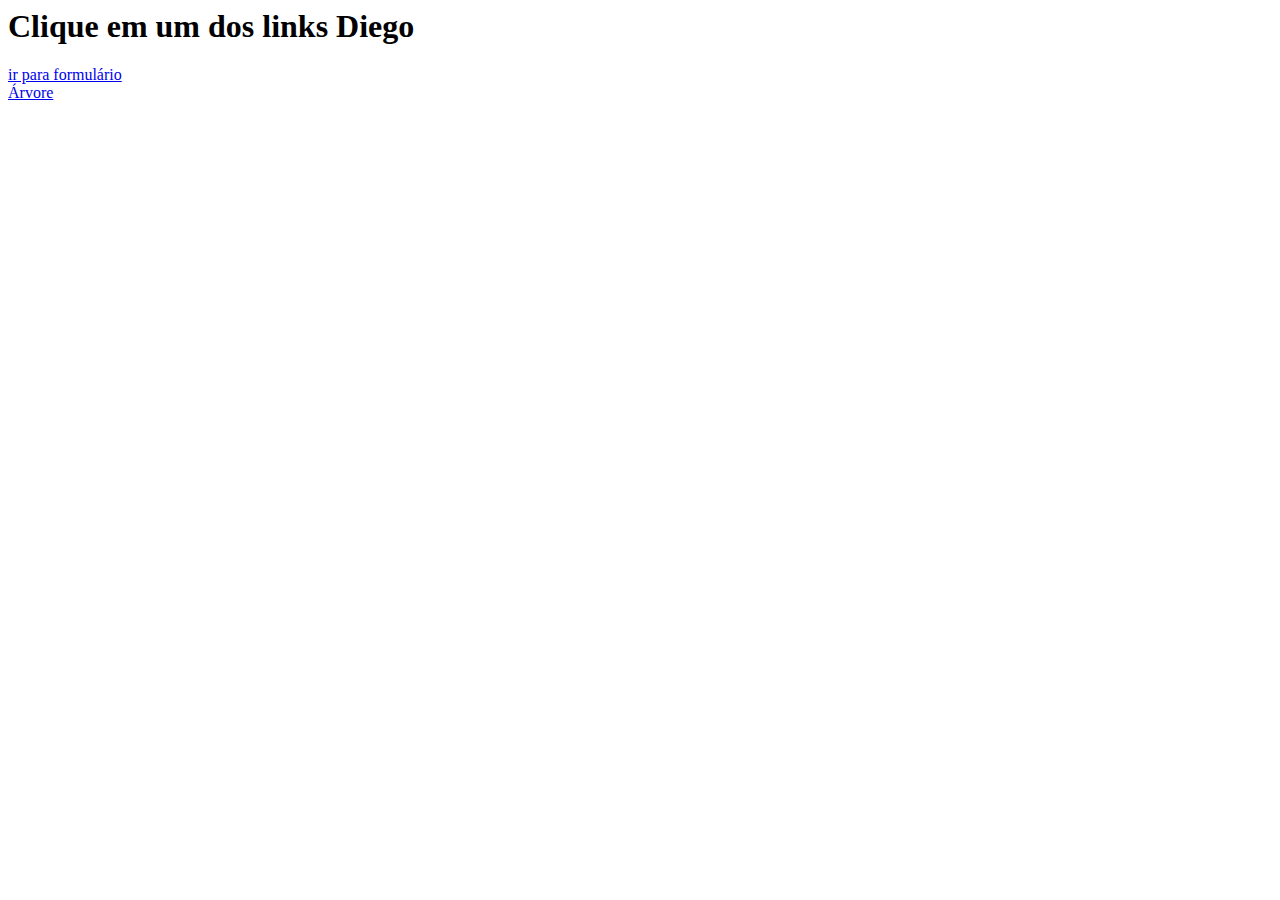
<file: WEB/HTML/Index.html>
<html lang="pt-BR">
<head>
    <meta charset="UTF-8">
    <meta name="viewport" content="width=device-width, initial-scale=1.0">
    <meta http-equiv="X-UA-Compatible" content="ie=edge">
    <title>pagina inicial</title>
</head>
<body>
    <div>
        <H1>
            Clique em um dos links Diego
        </H1>
    </div>
    <div>
    <a href="formulario.html">ir para formulário</a>
    </div>
    <div>
    <a href="arvore.html">Árvore</a>
    </div>
</body>
</html>
</file>
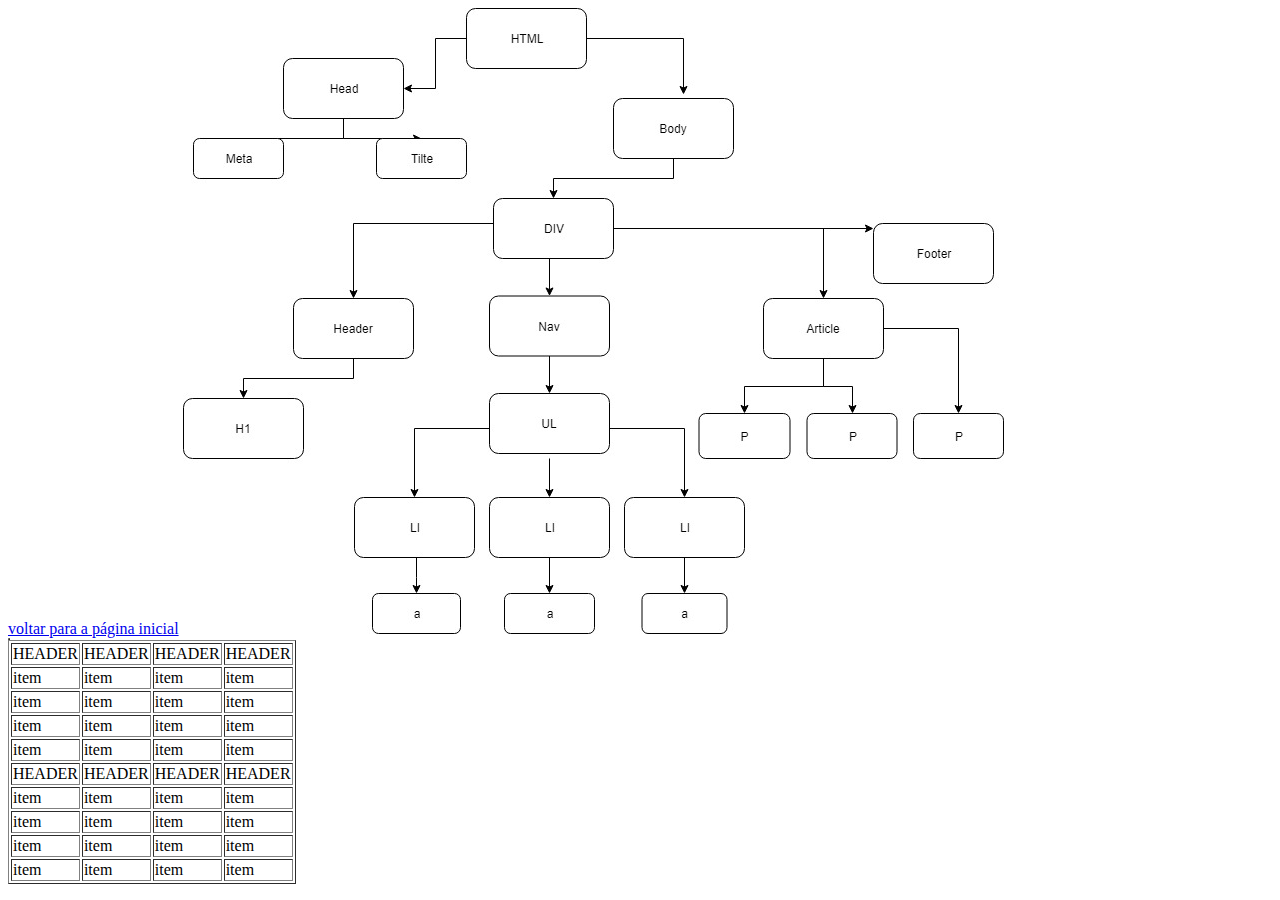
<file: WEB/HTML/Arvore.html>
<html lang="pt-BR">
<head>
    <meta charset="UTF-8">
    <meta name="viewport" content="width=device-width, initial-scale=1.0">
    <meta http-equiv="X-UA-Compatible" content="ie=edge">
    <link rel="stylesheet" href="C:\Users\vaivai\Desktop\WEB\CSS\TabelaShowdeBola.css">
    <link rel="stylesheet" href="C:\Users\vaivai\Desktop\WEB\CSS\TabelaDoceDeLeite.css">
    <title>Arvore dom</title>
</head>
<body>
   <a href="index.html">voltar para a página inicial</a>
   <a href="https://tableless.com.br/entendendo-o-dom-document-object-model/"><img src="Arveres.jpg"/></a>   <table BORDER>
    <table BORDER>
        <tr id="tab-header">

            <td>HEADER</td>
            <td>HEADER</td>
            <td>HEADER</td>
            <td>HEADER</td>


        </tr>
        <tr>
            <td>item </td>
            <td>item </td>
            <td>item </td>
            <td>item </td>

        </tr>
        <tr>

            <td>item </td>
            <td>item </td>
            <td>item </td>
            <td>item </td>

        </tr>
        <tr>
            <td>item </td>
            <td>item </td>
            <td>item </td>
            <td>item </td>

        </tr>
        <tr>
            <td>item </td>
            <td>item </td>
            <td>item </td>
            <td>item </td>

        </tr>
        <tr id="TabelaDoce">

            <td>HEADER</td>
            <td>HEADER</td>
            <td>HEADER</td>
            <td>HEADER</td>


        </tr>
        <tr>
            <td>item </td>
            <td>item </td>
            <td>item </td>
            <td>item </td>

        </tr>
        <tr>

            <td>item </td>
            <td>item </td>
            <td>item </td>
            <td>item </td>

        </tr>
        <tr>
            <td>item </td>
            <td>item </td>
            <td>item </td>
            <td>item </td>

        </tr>
        <tr>
            <td>item </td>
            <td>item </td>
            <td>item </td>
            <td>item </td>

        </tr>
</table>
</body>
</html>
</file>
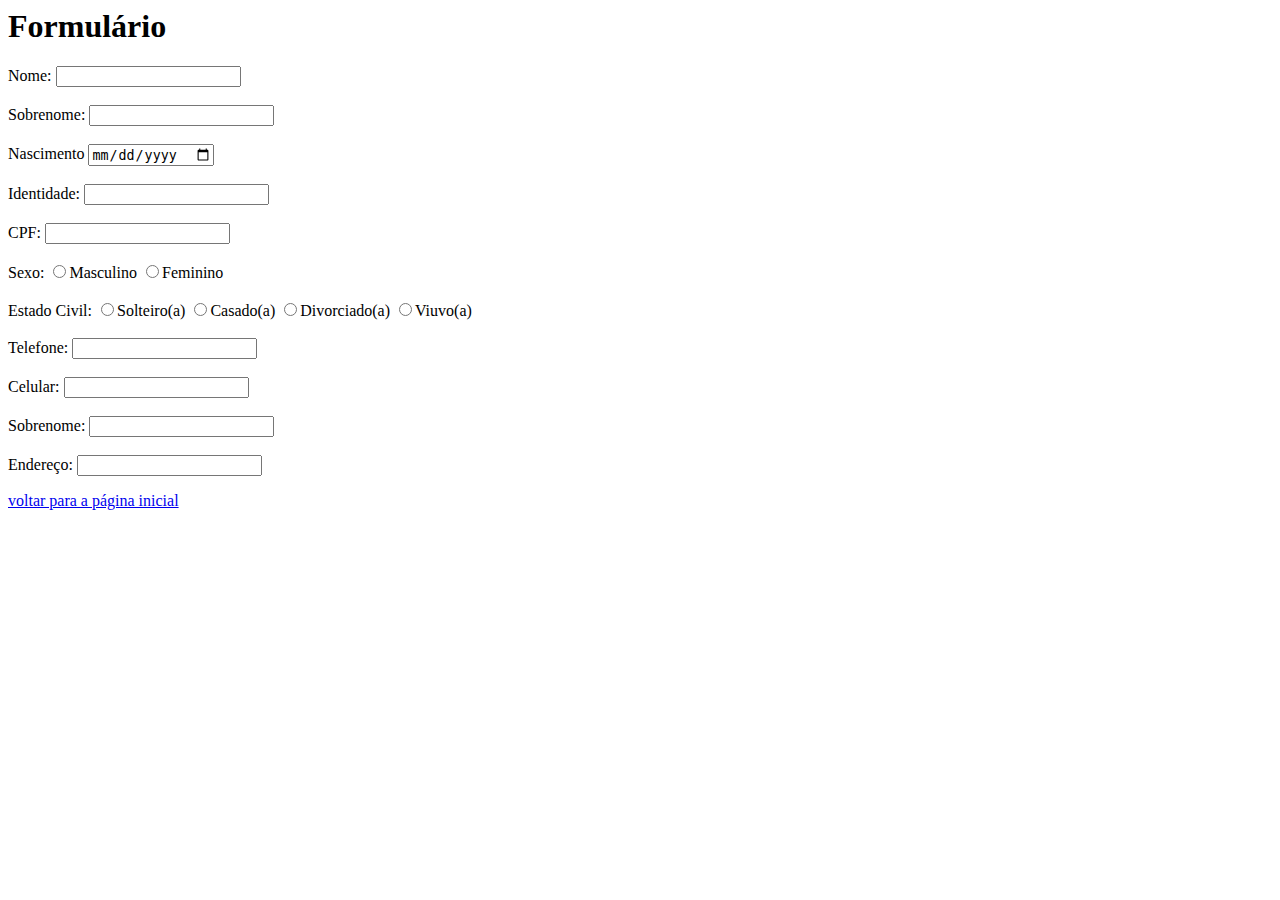
<file: WEB/HTML/Formulario.html>
<html lang="pt-BR">
<head>
    <meta charset="UTF-8">
    <meta name="viewport" content="width=device-width, initial-scale=1.0">
    <meta http-equiv="X-UA-Compatible" content="ie=edge">
    <title>Formulário</title>
</head>
<body>
    <header>
        <h1>Formulário</h1>
    </header>

    <form action="/processo de dados do formulário" method="POST">
        <div>
            <label for="nome">Nome:</label>
            <input type="text" id="nome" />
        </div>

        <br>

        <div>
            <label for="nome">Sobrenome:</label>
            <input type="text" id="Sobrenome" />
        </div>
        
        <br>

        <div>
            <label for="data">Nascimento</label>
            <input type="date" id="data">
        </div>

        <br>

        <div>
            <label for="Identidade">Identidade:</label>
            <input type="text" id="Identidade" />
        </div>

        <br>

        <div>
            <label for="CPF">CPF:</label>
            <input type="text" id="CPF" />
        </div>

        <br>

        <div>
            <label for="Sexo">Sexo:</label>
            <input type="radio" name="opção" value="op1" id="Sexo">Masculino 
            <input type="radio" name="opção" value="op2" id="Sexo">Feminino
        </div>

        <br>

        <div>
            <label for="ES">Estado Civil:</label>
            <input type="radio" name="opção" value="op1" id="ES">Solteiro(a) 
            <input type="radio" name="opção" value="op2" id="ES">Casado(a)
            <input type="radio" name="opção" value="op3" id="ES">Divorciado(a)
            <input type="radio" name="opção" value="op4" id="ES">Viuvo(a)
        </div>

        <br>

        <div>
            <label for="Tel">Telefone:</label>
            <input type="text" id="Tel" />
        </div>

        <br>

        <div>
            <label for="Cell">Celular:</label>
            <input type="text" id="Cell" />
        </div>

        <br>

        <div>
            <label for="mail">Sobrenome:</label>
            <input type="text" id="mail" />
        </div>

        <br>

        <div>
            <label for="end">Endereço:</label>
            <input type="text" id="end" />
        </div>

     </form> 
     <a href="index.html">voltar para a página inicial</a>
</body>
</html>
</file>
